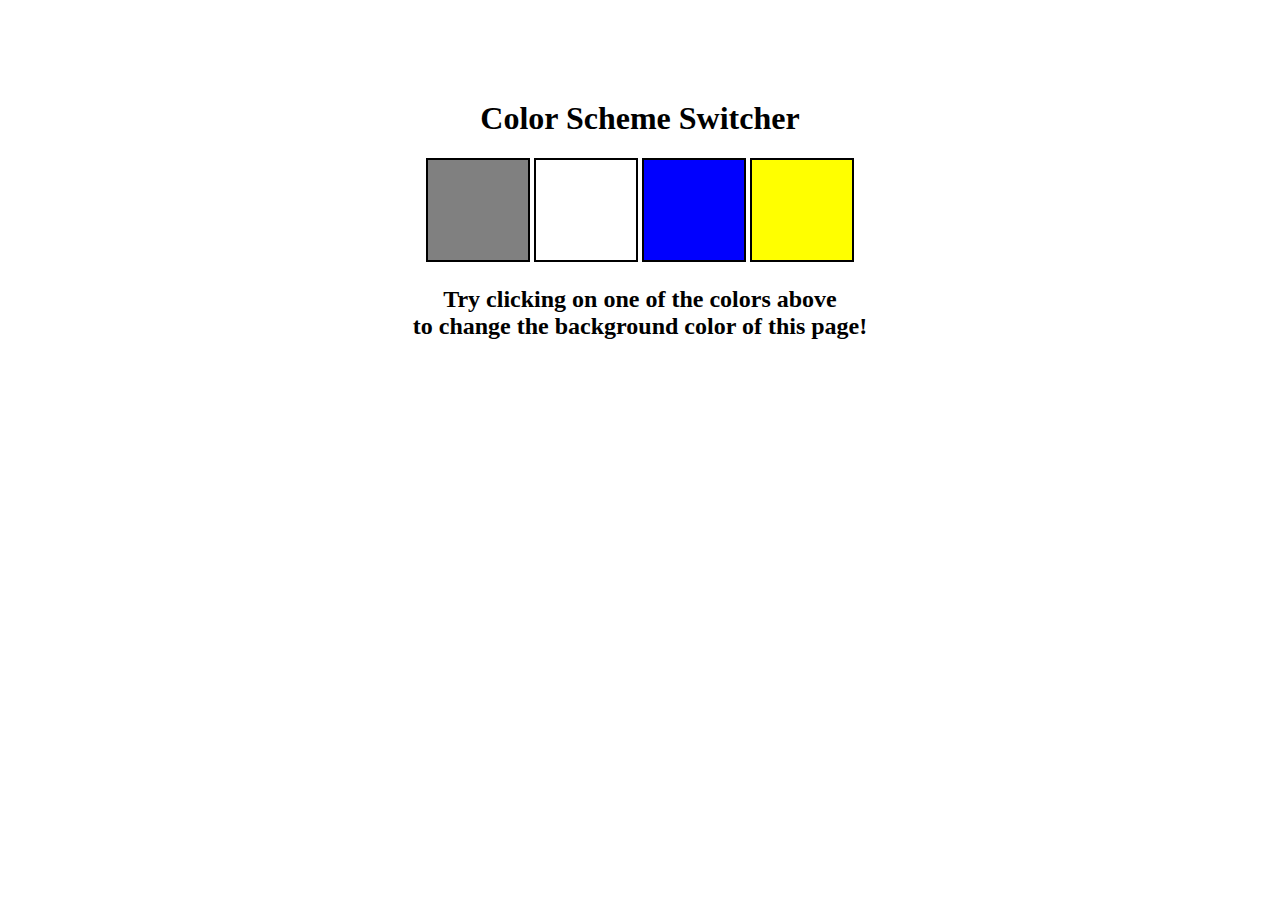
<file: 06_project/pro1/index.html>
<!DOCTYPE html>
<html lang="en">
  
  <head>
    <meta charset="UTF-8" />
    <meta name="viewport" content="width=device-width, initial-scale=1.0" />
    <meta http-equiv="X-UA-Compatible" content="ie=edge" />
    <link rel="stylesheet" href="style.css" />
    <title>JavaScript Background Color Switcher</title>
  </head>
  
  <body>
    <div class="canvas">
      <h1>Color Scheme Switcher</h1>
      <span class="button" id="grey"></span>
      <span class="button" id="white"></span>
      <span class="button" id="blue"></span>
      <span class="button" id="yellow"></span>
      <h2>
        Try clicking on one of the colors above
        <span>to change the background color of this page!</span>
      </h2>
    </div>
    <script src="script.js"></script>
  </body>
  
</html>
</file>
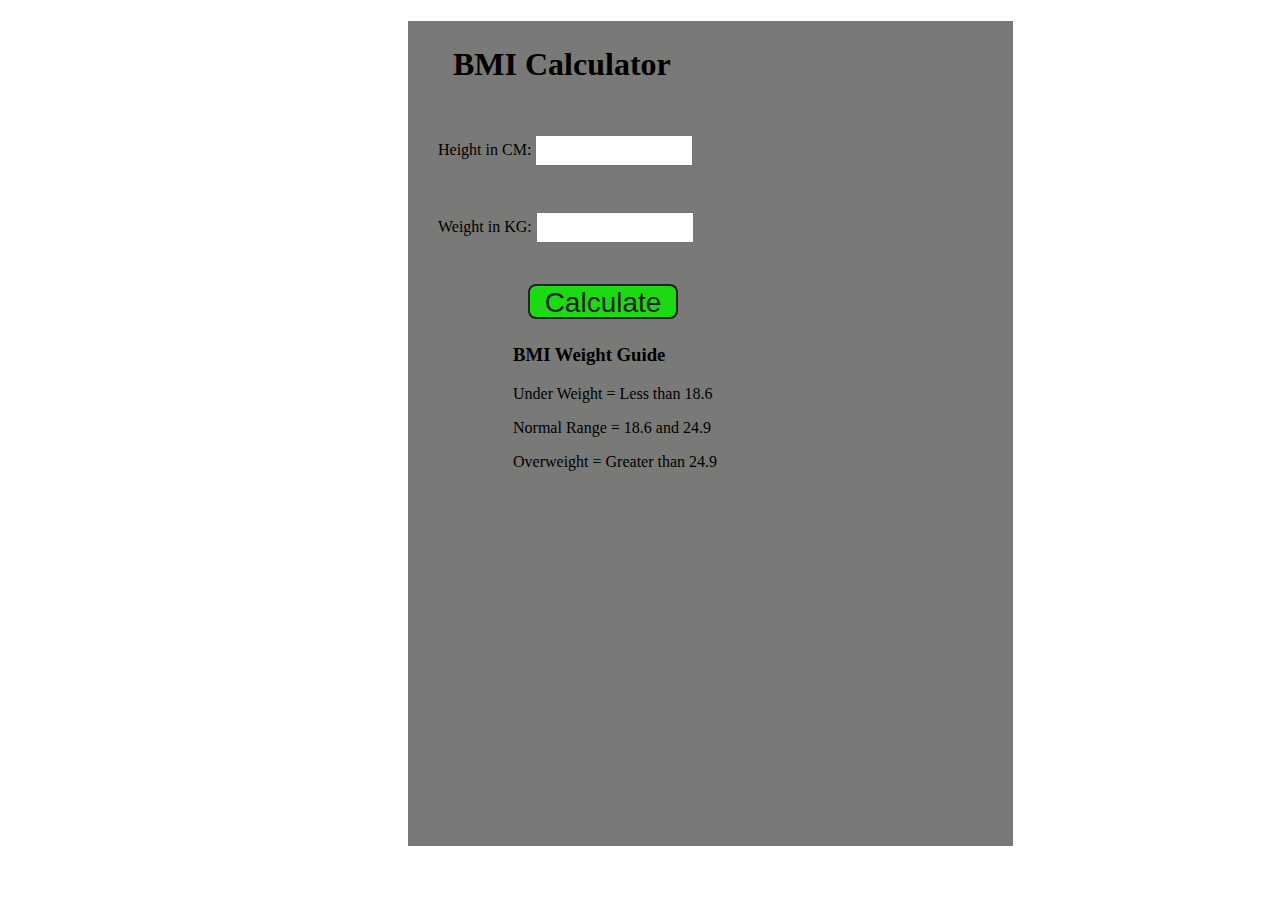
<file: 06_project/pro2/index.html>
<!DOCTYPE html>
<html lang="en">
  <head>
    <meta charset="UTF-8" />
    <meta name="viewport" content="width=device-width, initial-scale=1.0" />
    <meta http-equiv="X-UA-Compatible" content="ie=edge" />
    <link rel="stylesheet" href="style.css" />
    <title>BMI Calculator</title>
  </head>
  <body>
    <div class="container">
      <h1>BMI Calculator</h1>
      <form>
        <p><label>Height in CM: </label><input type="text" id="height" /></p>
        <p><label>Weight in KG: </label><input type="text" id="weight" /></p>
        <button>Calculate</button>
        <div id="results"></div>
        <div id="weight-guide">
          <h3>BMI Weight Guide</h3>
          <p>Under Weight = Less than 18.6</p>
          <p>Normal Range = 18.6 and 24.9</p>
          <p>Overweight = Greater than 24.9</p>
        </div>
      </form>
    </div>
  </body>
  <script src="script.js"></script>
</html>
</file>
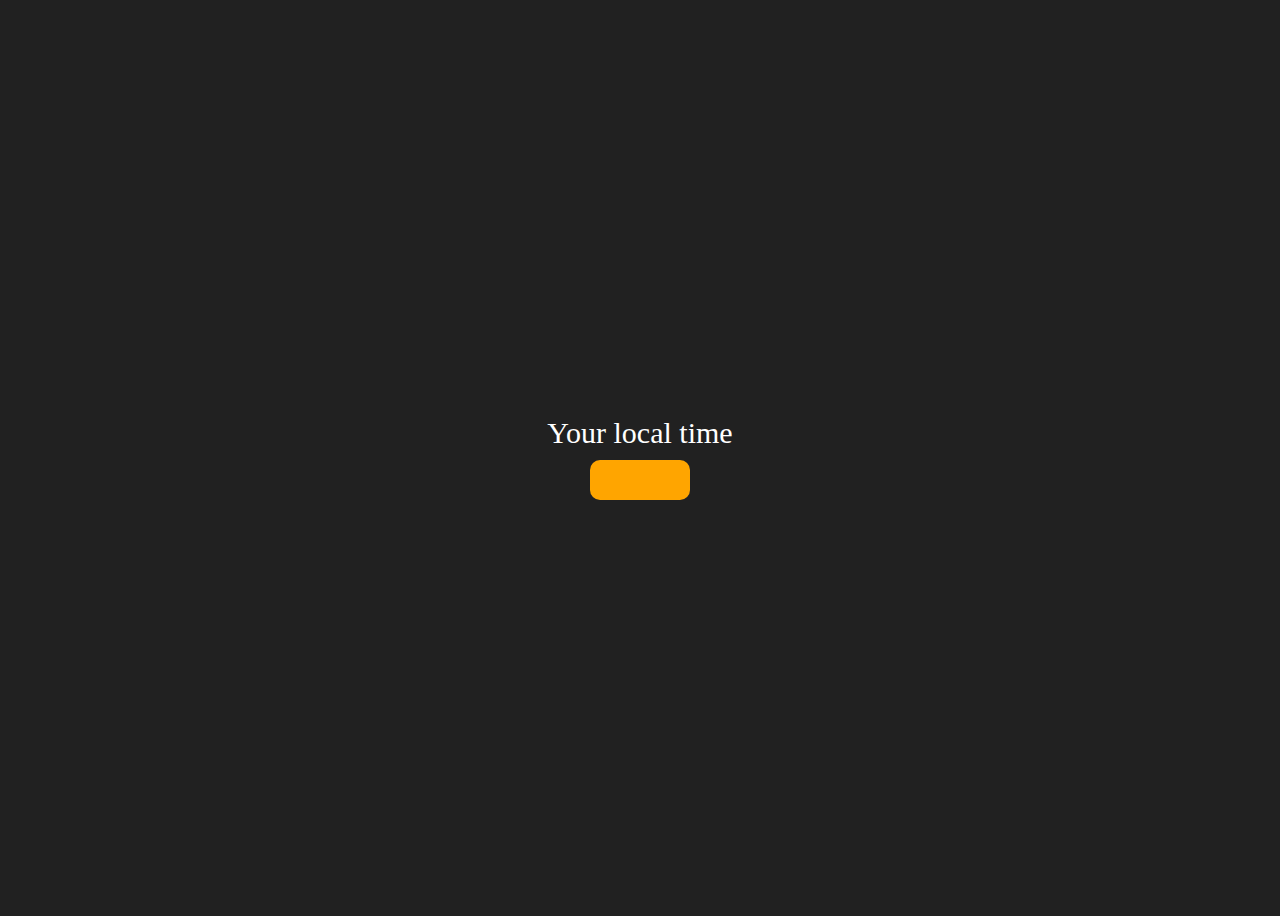
<file: 06_project/pro3/index.html>
<!DOCTYPE html>
<html lang="en">
  <head>
    <meta charset="UTF-8" />
    <meta name="viewport" content="width=device-width, initial-scale=1.0" />
    <meta http-equiv="X-UA-Compatible" content="ie=edge" />
    <link rel="stylesheet" type="text/css" href="style.css" />
    <title>Your Local Time</title>
  </head>

  <body>
    <div class="center">
      <div id="banner"><span>Your local time</span></div>
      <div id="clock"></div>
    </div>
    <script src="script.js"></script>
  </body>
</html>
</file>
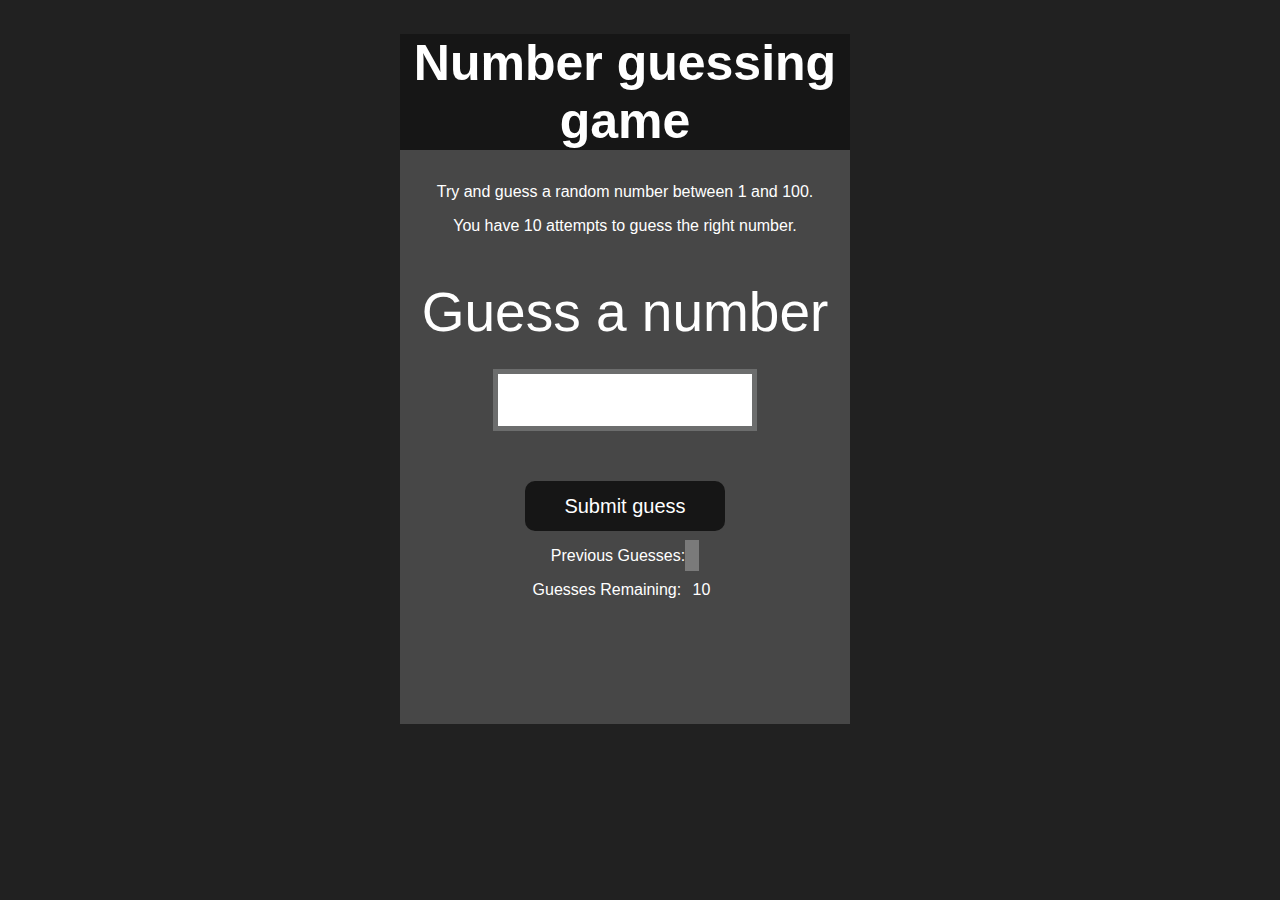
<file: 06_project/pro4/index.html>
<!DOCTYPE html>
<html lang="en">
<head>
    <meta charset="UTF-8">
    <meta name="viewport" content="width=device-width, initial-scale=1.0">
    <meta http-equiv="X-UA-Compatible" content="ie=edge">
    <title>Number Guessing Game</title>
    <link rel="stylesheet" href="style.css">
</head>

<body style="background-color:#212121; color:#fff;">
    <div id="wrapper">
      <h1>Number guessing game</h1>
      <p>Try and guess a random number between 1 and 100.</p>
      <p>You have 10 attempts to guess the right number.</p>
      </br>
        <form class="form">
            <label2 for="guessField" id="guess">Guess a number</label>
            <input type="text" id="guessField" class="guessField">
            <input type="submit" id="subt" value="Submit guess" class="guessSubmit">
        </form>

        <div class="resultParas">
            <p >Previous Guesses: <span class="guesses"></span></p>
            <p >Guesses Remaining: <span class="lastResult">10</span></p>
            <p class="lowOrHi"></p>
        </div>
    </div>
    <script src="script.js"></script>
</body>
</html>
</file>
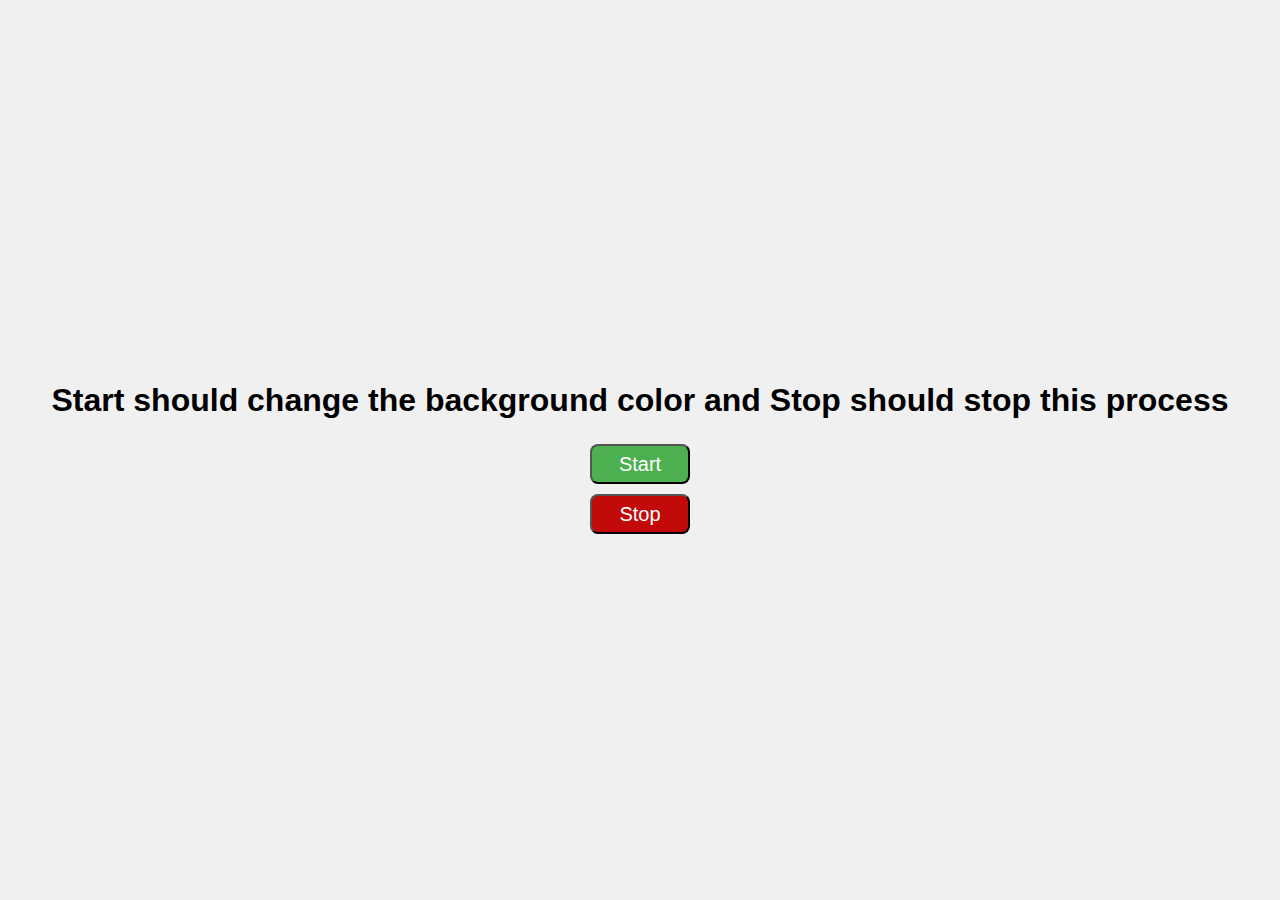
<file: 08_Async_js/pro1/index.html>
<!DOCTYPE html>
<html lang="en">
<head>
    <meta charset="UTF-8">
    <meta name="viewport" content="width=device-width, initial-scale=1.0">
    <title>Document</title>
    <link rel="stylesheet" href="style.css">
</head>
<body>
        <h1>Start should change the background color and Stop should stop this process</h1>
        <button id="start">Start</button>
        <button id="stop">Stop</button>
    <script src="script.js"></script>
</body>
</html>
</file>
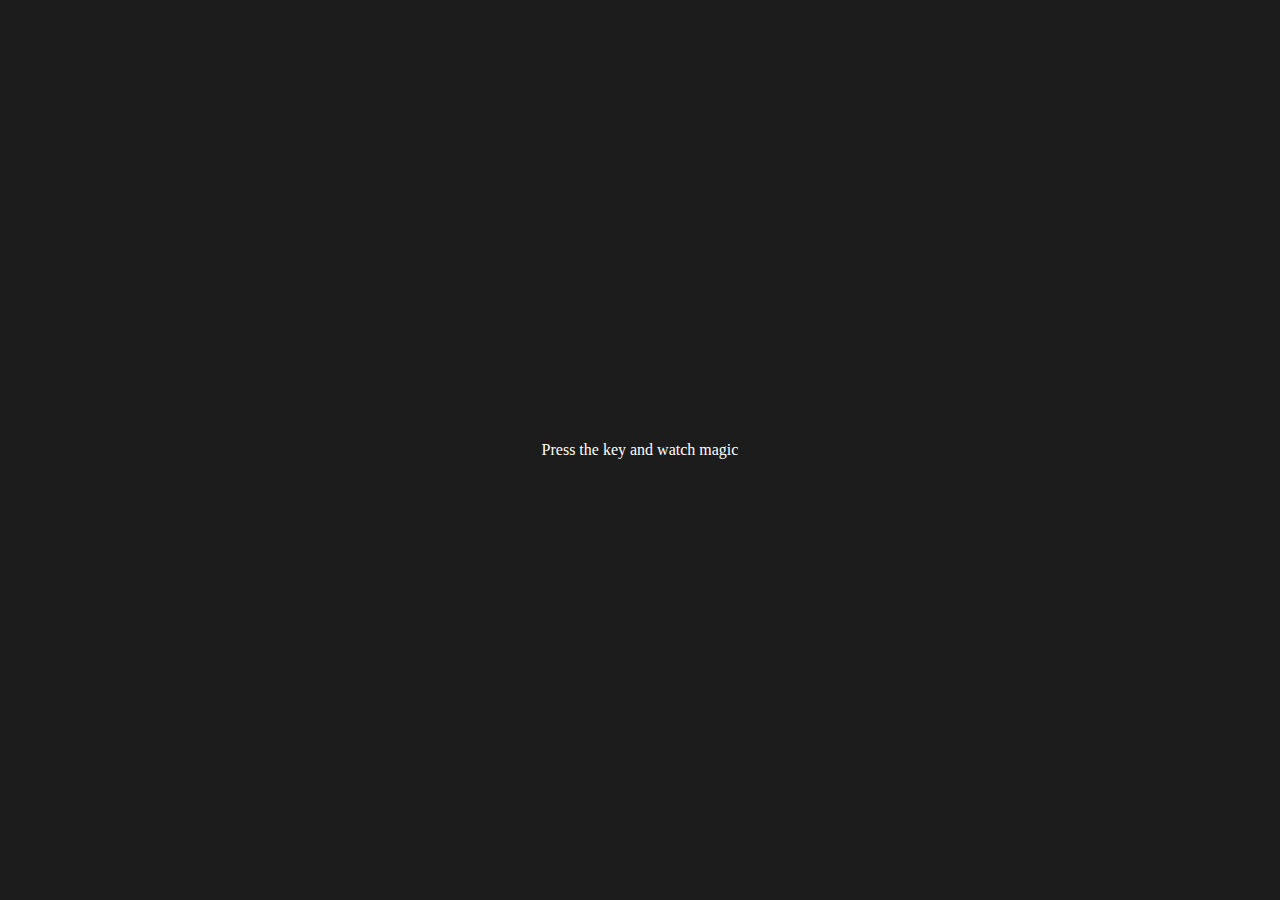
<file: 08_Async_js/pro2/index.html>
<!DOCTYPE html>
<html lang="en">
<head>
    <meta charset="UTF-8">
    <meta name="viewport" content="width=device-width, initial-scale=1.0">
    <title>Event KeyCodes</title>
    <link rel="stylesheet" href="style.css">
</head>
<body>
    <div class="project">
        <div id="insert">
          <div class="key">Press the key and watch magic</div>
        </div>
      </div>
  
      <script src="script.js"></script>
</body>
</html>
</file>
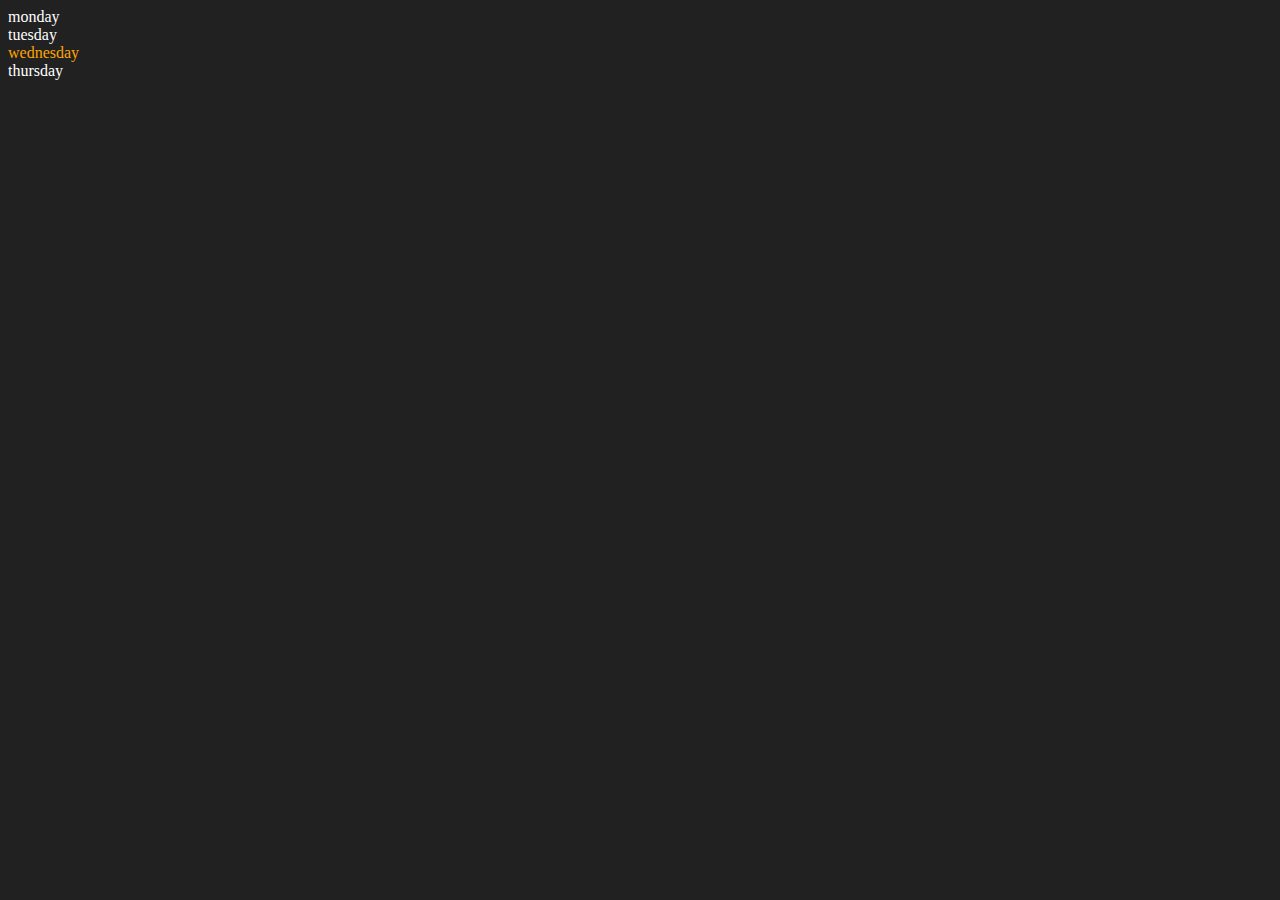
<file: 05_basics/one.html>
<!DOCTYPE html>
<html lang="en">
<head>
    <meta charset="UTF-8">
    <meta name="viewport" content="width=device-width, initial-scale=1.0">
    <title>DOM</title>
</head>
<body style="background-color: #212121; color: white;">
    <div class="parent">
        <div class="day">monday</div>
        <div class="day">tuesday</div>
        <div class="day">wednesday</div>
        <div class="day">thursday</div>
    </div>
</body>
<script>
    const parent = document.querySelector('.parent')
    // console.log(parent)

    //------one way to reach the children from parent element-----------
    // console.log(parent.children)
    // console.log(parent.children[1])
    // console.log(parent.children[1].innerHTML)

    // for (let i = 0; i < parent.children.length; i++) {
    //     console.log(parent.children[i].innerHTML);        
    // }

    parent.children[2].style.color = "orange"

    //------another way to reach the children from parent element-----------
    // console.log(parent.firstElementChild);
    // console.log(parent.lastElementChild);


    //------one way to reach the parent element from child element-----------
    // const dayOne = document.querySelector('.day')
    // console.log(dayOne)
    // console.log(dayOne.parentElement);
    // console.log(dayOne.nextElementSibling);

    console.log("NODES: ", parent.childNodes);
</script>
</html>
</file>
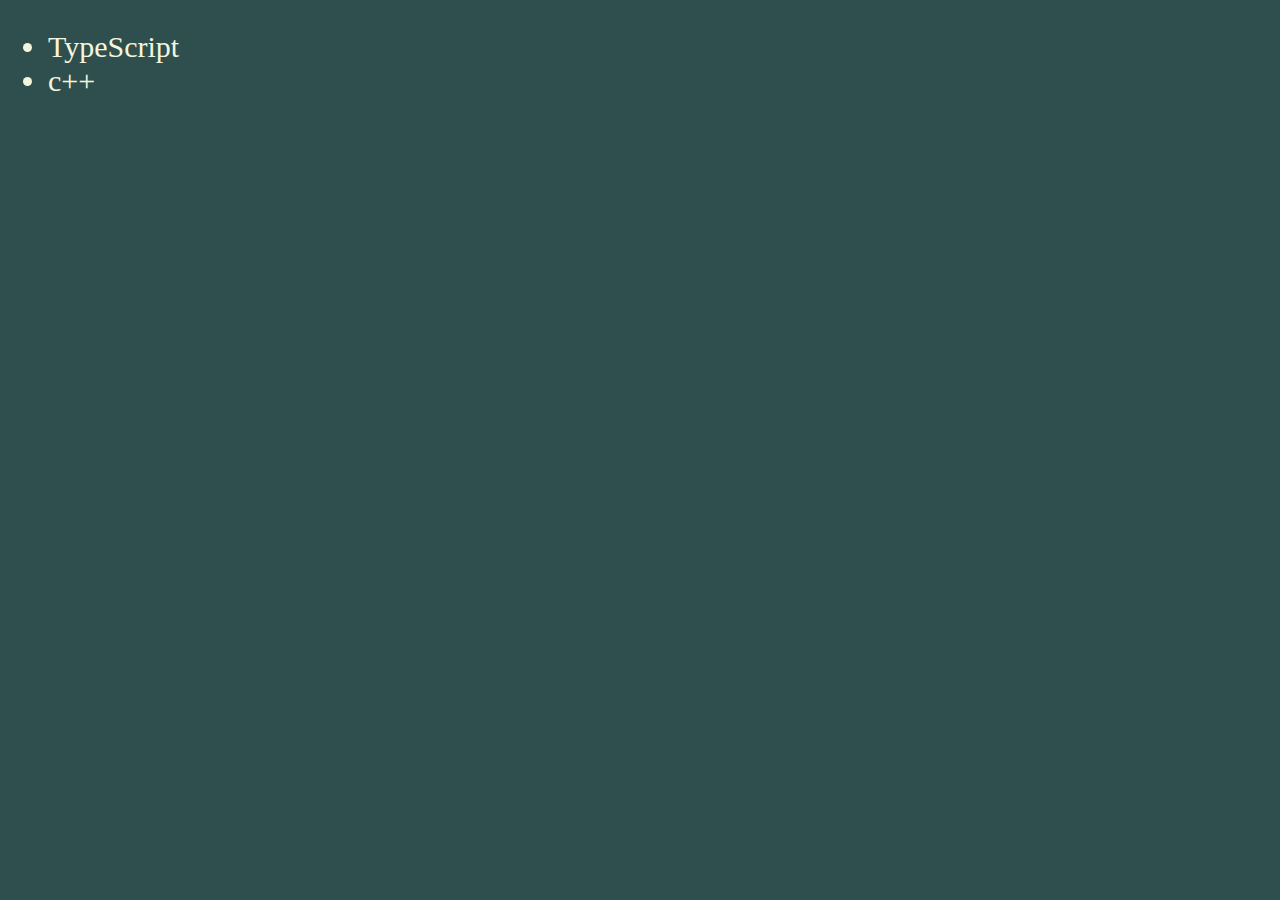
<file: 05_basics/three.html>
<!DOCTYPE html>
<html lang="en">
<head>
    <meta charset="UTF-8">
    <meta name="viewport" content="width=device-width, initial-scale=1.0">
    <title>Document</title>
</head>
<body style="background-color: darkslategrey; color: beige; font-size: 30px;">
    <ul class="language">
        <li>JavaScript</li>
    </ul>
    <script>

        //one way to add a list item
        function addLang(langName){
            const li = document.createElement('li')
            li.innerHTML = `${langName}`
            document.querySelector('.language').appendChild(li)
        }

        addLang("python")

        //another way to add a list item 
        const addOptiLang = (langName) => {
            const li = document.createElement('li')
            li.appendChild(document.createTextNode(langName))
            document.querySelector('.language').appendChild(li)
        }

        addOptiLang("java")

        //one way to edit a list item 
        const secondLang = document.querySelector('li:nth-child(2)')
        const newLi = document.createElement('li')
        newLi.textContent = "c++"
        secondLang.replaceWith(newLi)

        //another way to edit a list item 
        const firstLang = document.querySelector('li:first-child')
        firstLang.outerHTML = "<li>TypeScript</li>"

        //remove
        const lastLang = document.querySelector('li:last-child')
        lastLang.remove()
    </script>
</body>
</html>
</file>
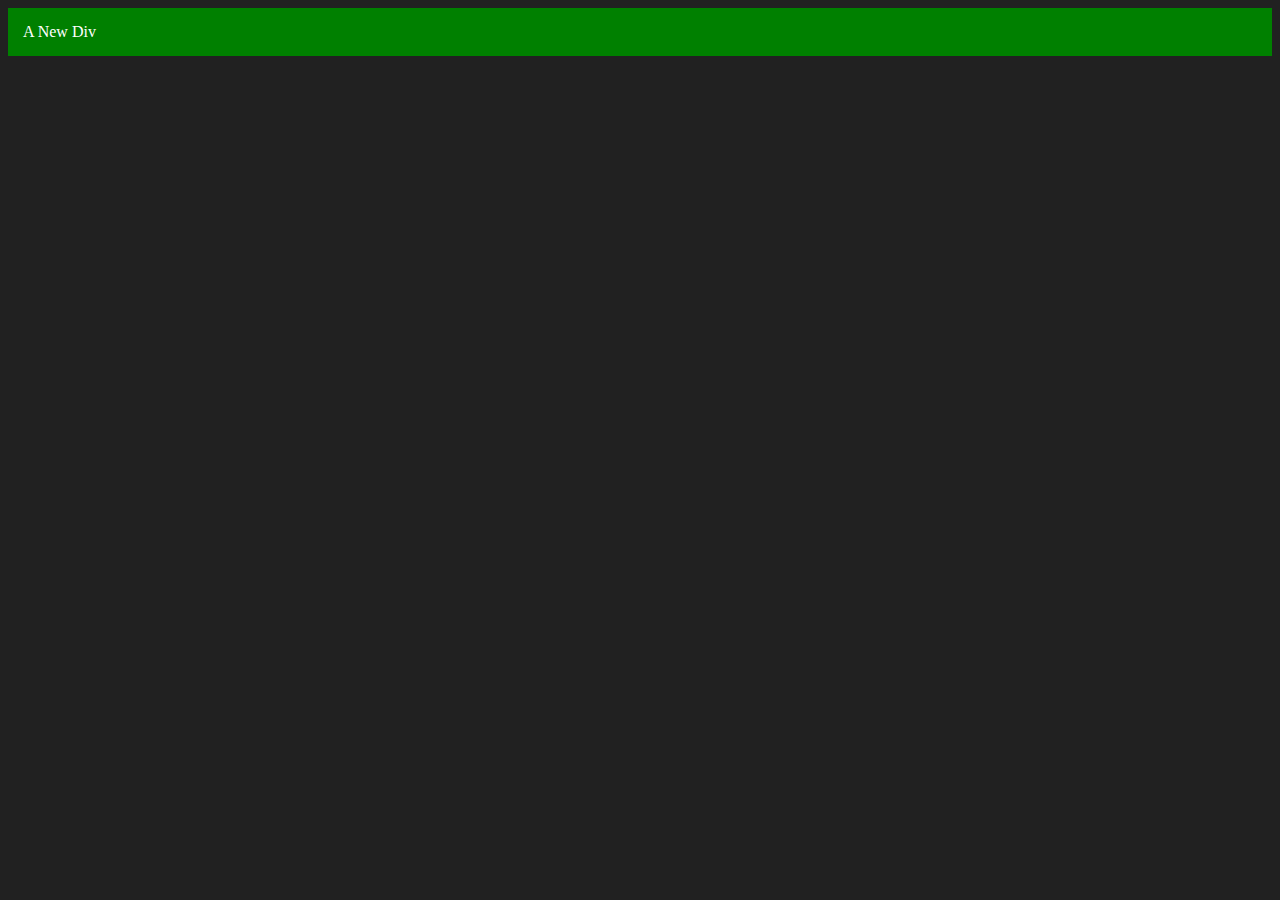
<file: 05_basics/two.html>
<!DOCTYPE html>
<html lang="en">
<head>
    <meta charset="UTF-8">
    <meta name="viewport" content="width=device-width, initial-scale=1.0">
    <title>Document</title>
</head>
<body>
    <script>
        const div = document.createElement('div')
        console.log(div);
        div.id = "myID"
        div.setAttribute("title", "generatedTitle")
        div.style.backgroundColor = "green"
        div.style.padding = "15px"
        // div.innerText = "A New Div"
        const addText = document.createTextNode("A New Div")
        div.appendChild(addText)

        document.body.appendChild(div)
        document.body.style.backgroundColor = "#212121"
        document.body.style.color = "#fff"
    </script>
</body>
</html>
</file>
<file: 06_project/pro1/style.css>
html {
    margin: 0;
  }
  
  span {
    display: block;
  }
  
  .canvas {
    margin: 100px auto 100px;
    width: 80%;
    text-align: center;
  }
  
  .button {
    width: 100px;
    height: 100px;
    border: solid black 2px;
    display: inline-block;
  }
  
  .button:hover {
    cursor: pointer;
  }
  
  #grey {
    background: grey;
  }
  
  #white {
    background: white;
  }
  #blue {
    background: blue;
  }
  #yellow {
    background: yellow;
  }
</file>
<file: 06_project/pro2/style.css>
.container {
    width: 575px;
    height: 825px;
    margin-left: 400px;
    background-color: #797978;
    padding-left: 30px;
  }

  #height,
  #weight {
    width: 150px;
    height: 25px;
    margin-top: 30px;
  }
  
  #weight-guide {
    margin-left: 75px;
    margin-top: 25px;
  }
  
  #results {
    font-size: 35px;
    margin-left: 90px;
    margin-top: 20px;
    color: rgb(241, 241, 241);
  }
  
  button {
    width: 150px;
    height: 35px;
    margin-left: 90px;
    margin-top: 25px;
    background-color: #1CDA11;
    padding: 1px;
    border-radius: 8px;
    color: #212121;
    text-decoration: none;
    border: 2px solid #212121;
    font-size: 28px;
  }

  button:hover{
    cursor: pointer;
  }
  
  h1 {
    padding-left: 15px;
    padding-top: 25px; 
  }
</file>
<file: 06_project/pro3/style.css>
body {
    background-color: #212121;
    color: #fff;
  }
  .center {
    display: flex;
    height: 100vh;
    justify-content: center;
    align-items: center;
    flex-direction: column;
  }
  #clock {
    font-size: 40px;
    background-color: orange;
    padding: 20px 50px;
    margin-top: 10px;
    border-radius: 10px;
  }

 #banner{
    font-size: 30px;
 }
</file>
<file: 06_project/pro4/style.css>
html {
    font-family: sans-serif;
  }
  
  body {
    width: 300px;
    max-width: 750px;
    min-width: 480px;
    margin: 0 auto;
    background-color: #212121;
  }
  
  .lastResult {
    color: white;
    padding: 7px;
  }
  
  .guesses {
    color: white;
    padding: 7px;
  }
  
  #newGame {
    background-color: #141414;
    color: #fff;
    width: 250px;
    height: 50px;
    border-radius: 25px;
    font-size: 30px;
    border-style: none;
    margin-top: 20px;
    margin-left: 90px;
    cursor: pointer;
    /* margin-left: 50px; */
  }
  
  #subt {
    background-color: #161616;
    color: #ffffff;
    width: 200px;
    height: 50px;
    border-radius: 10px;
    font-size: 20px;
    border-style: none;
    margin-top: 50px;
    cursor: pointer;
    /* margin-left: 75px; */
  }
  
  #guessField {
    color: #000;
    width: 250px;
    height: 50px;
    font-size: 30px;
    border-style: none;
    margin-top: 25px;
  
    /* margin-left: 50px; */
    border: 5px solid #6c6d6d;
    text-align: center;
  }
  
  #guess {
    font-size: 55px;
    /* margin-left: 90px; */
    margin-top: 120px;
    color: #fff;
  }
  
  .guesses {
    background-color: #7a7a7a;
  }
  
  #wrapper {
    box-sizing: border-box;
    text-align: center;
    width: 450px;
    height: 690px;
    background-color: #474747;
    color: #fff;
    font-size: 25px;
  }
  
  h1 {
    background-color: #161616;
  
    color: #fff;
    text-align: center;
  }
  
  p {
    font-size: 16px;
    text-align: center;
  }
</file>
<file: 08_Async_js/pro1/style.css>
body {
    display: flex;
    flex-direction: column; /* Stack elements vertically */
    align-items: center; /* Center horizontally */
    justify-content: center; /* Center vertically */
    height: 100vh; /* Full viewport height */
    margin: 0; /* Remove default margin */
    background-color: #f0f0f0; /* Optional background color */
    font-family: Arial, sans-serif; /* Optional font */
}

h1 {
    text-align: center; /* Center text horizontally */
    margin-bottom: 20px; /* Space between heading and buttons */
}

button {
    width: 100px; /* Set a fixed width for buttons */
    height: 40px; /* Set a fixed height for buttons */
    margin: 5px; /* Space between buttons */
    font-size: 20px; /* Font size for button text */
    cursor: pointer; /* Pointer cursor on hover */
    /* background-color: #4CAF50; Background color */
    color: white; /* Text color */
    border-radius: 8px; /* Rounded corners */
}

#start{
    background-color: #4CAF50;
}
#stop{
    background-color: #c20a0a;
}

/* button:hover {
    background-color: #45a049; 
} */
</file>
<file: 08_Async_js/pro2/style.css>
body{
    margin: 0;
    /* padding: 0; */
}

table,th,td {
    border: 1px solid #e7e7e7;
  }

.project {
    background-color: #1c1c1c;
    color: #ffffff;
    display: flex;
    align-items: center;
    justify-content: center;
    text-align: center;
    height: 100vh;
  }

/* .color {
    color: aliceblue;
    display: flex;
    flex-direction: row;
  } */
</file>
